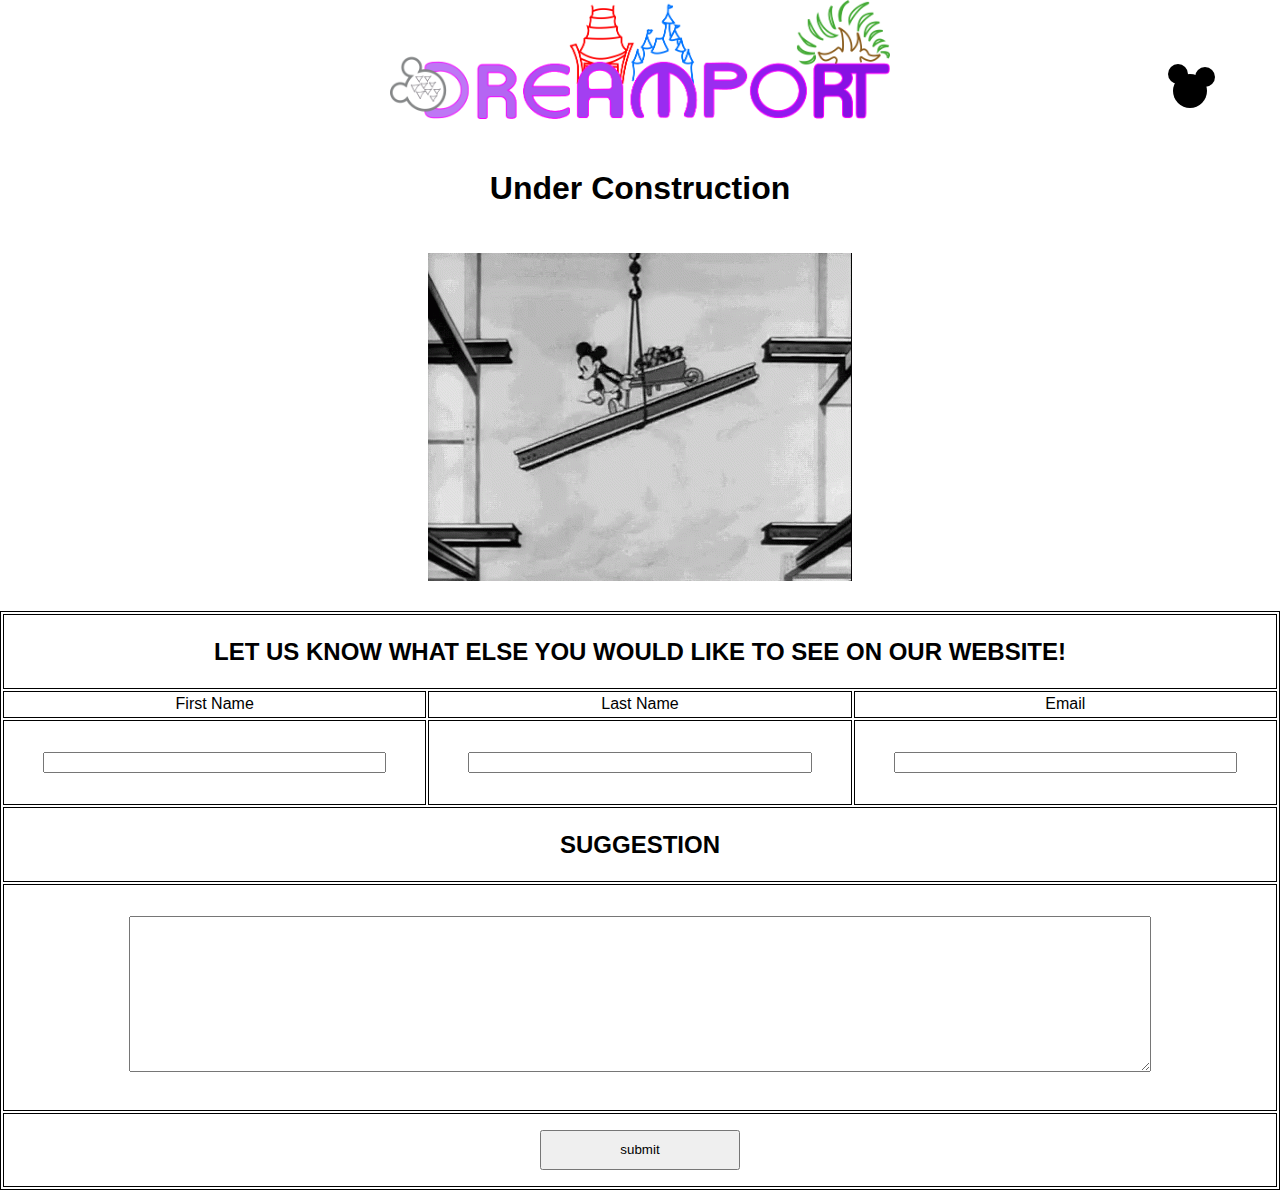
<file: underConstruction.html>
<!DOCTYPE html>
<html lang="en" dir="ltr">
<head>
  <meta charset="utf-8">
  <meta name="viewport" content="width=device-width, initial-scale=1.0">
  <title>Dreamport Maintenance</title>
  <link rel="stylesheet" href="CSS/underConstruction.css">
</head>
  <body>
    <div class="flex-container">
      <a class="logo" href="index.html">
        <img class="logoImg" src="Images/lightLogo.png" alt="Dreamport">
      </a>
      <nav class="nav">
        <div class="nav-list">
          <a class="nav-item" href="index.html">Parks</a>
          <a class="nav-item" href="resorts.html">Resorts</a>
          <a class="nav-item" href="dining.html">Dining</a>
          <a class="nav-item" href="planning.html">Planning</a>
          <a class="nav-item" href="vlog.html">Vlog</a>
        </div>
      </nav>
      <button class="nav-toggle" aria-label="toggle navigation">
        <span class="hamburger"></span>
      </button>
    </div>

    <section class="top-container">
      <h1 class="notice">Under Construction</h1>
      <img src="Images/construction.gif" alt="">
    </section>

    <section class="simple-table">
      <form name="sugform" id="sugform"  onsubmit="return validateForm()" method="get">
        <table>
          <tr>
            <th colspan="3">Let us know what else you would like to see on our website!</th>
          </tr>
          <tr>
            <td><label for="fname">First Name</label></td>
            <td><label for="lname">Last Name</label></td>
            <td><label for="email">Email</label></td>
          </tr>
          <tr>
            <td><input type="text" id="fname" name="fname"></td>
            <td><input type="text" id="lname" name="lname"></td>
            <td><input type="text" id="email" name="email"></td>
          </tr>
          <tr>
            <th colspan="3">Suggestion</th>
          </tr>
          <tr>
            <td colspan="3">
              <textarea id="suggestion" name="suggestion" rows="10" form="sugform" cols="3"></textarea>
            </td>
          </tr>
          <tr class="no-border">
            <td colspan="3"><input type="submit" id="submit" value="submit"></td>
          </tr>
        </table>
      </form>

      <script src="index.js"></script>
  </body>
</html>
</file>
<file: CSS/underConstruction.css>
html {
  box-sizing: border-box;
  font-family: Arial, Helvetica, sans-serif;
}

body {
  background: white;
  color: black;
  margin: 0;
  padding 0;
  line-height: 1.4;
}

table {
  width: 100%;
}

th {
  font-size: 1.5em;
  text-transform: uppercase;
  padding: 20px;
}

table, th, td {
  border: 1px solid black;
  text-align: center;
}

/* -- START LOGO -- */
.logoImg {
  width: 100%;
}

.logo {
  width: 85%;
  max-width: 500px;
  margin: 0;
}
/* -- END LOGO -- */

/* -- START NAVBAR -- */
.flex-container {
  display: flex;
  width: 100%;
  justify-content: center;
  margin-bottom: 20px;
}

.nav {
  position: fixed;
  background: black;
  top: 0;
  bottom: 0;
  left: 0;
  right: 0;
  z-index: 100;
  transform: translateX(102%);
  transition: transform 1s cubic-bezier(.5,0,.5,1);
}

.nav-list {
  display: flex;
  height: 100%;
  flex-direction: column;
  justify-content: space-evenly;
  align-items: center;
  margin: 0;
  padding: 0;
}

.nav-item {
  color: white;
  font-weight: 700;
  font-size: 2.5em;
  text-decoration: none;
  transition: color .5s;
}

.nav-item:hover {
    color: blueviolet;
}

.nav-item::after {
  display:block;
  content: '';
  border-bottom: solid 3px white;
  transform: scaleX(0);
  transition: all .5s;
}

.nav-item:hover::after {
  transform: scaleX(1);
  border-bottom-color: magenta;
}

.nav-open .nav {
  transform: translateX(0);
}


/* -- END NAVBAR -- */

/* -- START NAVBUTTON -- */
.nav-toggle {
  padding: 1.5em;
  background: transparent;
  border: 0;
  outline: none;
  cursor: pointer;
  position: absolute;
  right: 4em;
  top: 4em;
  z-index: 101;
}

.nav-open .nav-toggle {
  position: fixed;
  right: 4em;
  top: 4em;
}

.hamburger {
  display: block;
  position: relative;
  width: 2.5em;
  height: 2.5em;
}

.hamburger::before,
.hamburger:after {
  content: '';
  position: absolute;
  width: 1.5em;
  height: 1.5em;
}

.hamburger::before {
  bottom: 20px;
  left: 22px;
}

.hamburger::after {
  bottom: 23px;
  right: 19px;
}

.hamburger,
.hamburger::before,
.hamburger::after {
    background: black;
    margin: 1px 0;
    border-radius: 100%;
    transition: all 1s ease-in-out;
}

.nav-open .hamburger,
.nav-open .hamburger::before,
.nav-open .hamburger::after {
  background: white;
}


.nav-open .hamburger {
  height: 3px;
  transform: rotate(.625turn);
  margin: 0;
}

.nav-open .hamburger::before {
  height: 3px;
  width: 2.5em;
  transform: rotate(90deg) translateX(20px) translateY(22px);
  margin: 0;
}

.nav-open .hamburger::after {
  opacity: 0;
  transform: translateX(20px) translateY(22px);
}
/* -- END NAVBUTTON -- */


.top-container {
  display: flex;
  align-items: center;
  flex-direction: column;
  margin-bottom: 30px;
}

.top-container img {
  max-width: 600px;
}

.top-container > h1::after {
  display: block;
  content: '';
  height: 20px;
  width: 100%;
  animation: constr .5s linear infinite alternate;
}

#fname,
#lname,
#email,
#suggestion {
  width: 80%;
  margin: 30px;
}

#submit {
  width: 200px;
  height: 40px;
  margin: 15px;
}

#submit:hover {
  box-shadow: inset 0 0 10px black;
  border: none;
}

.no-border {
  border-color: transparent;
}

@keyframes constr {
  from {background: linear-gradient(to left,yellow 0%,black 0%,black 20%,yellow 20%,
    yellow 40%,black 40%,black 60%,yellow 60%,yellow 80%,black 80%);
  }
  to {background: linear-gradient(to left,black 0%,yellow 0%,yellow 20%,black 20%,
    black 40%,yellow 40%,yellow 60%,black 60%,black 80%,yellow 80%);
  }
}
</file>
